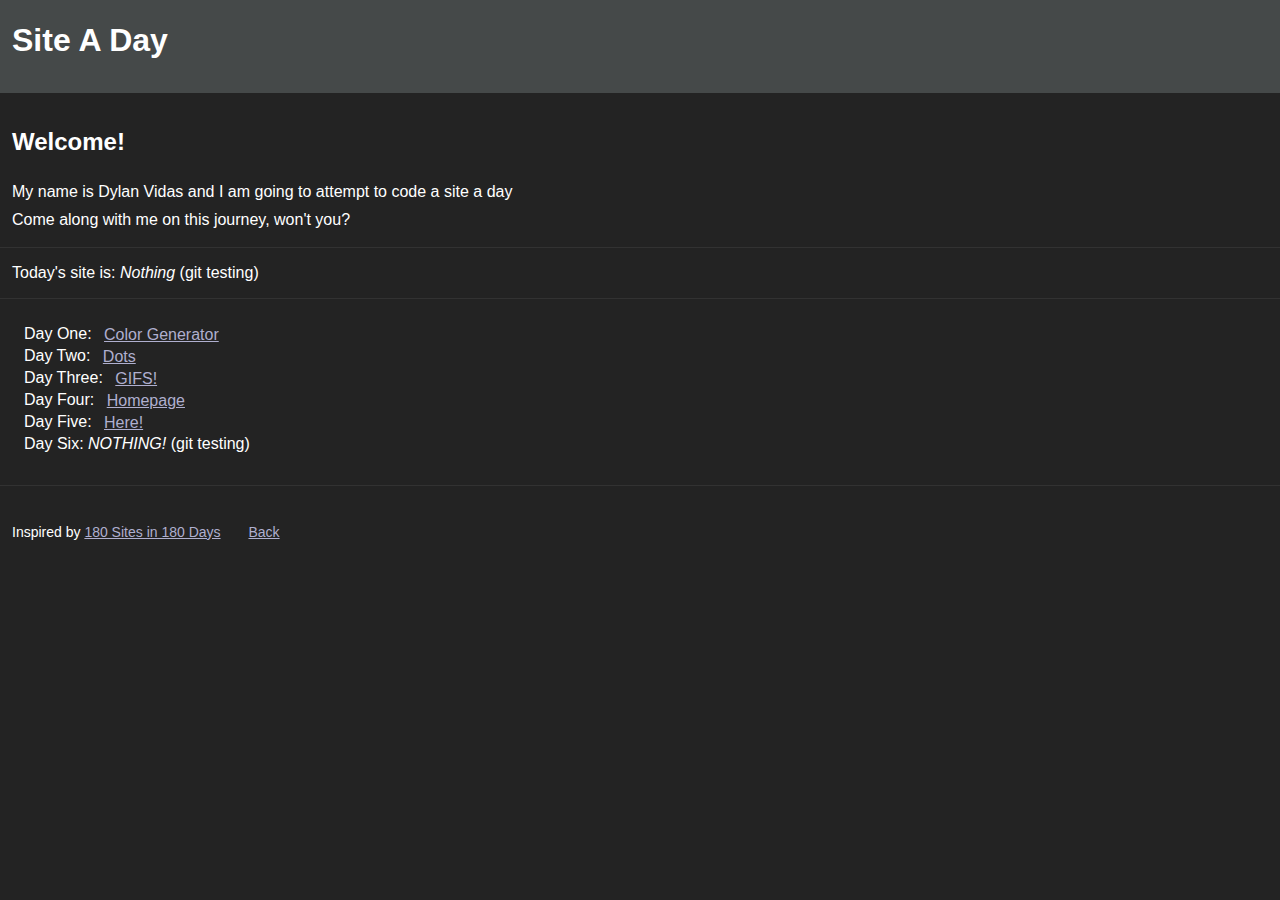
<file: index.html>
<!DOCTYPE html>
<html lang="en">
<head>
  <meta charset="UTF-8">
  <title>Site A Day</title>
  <link rel="stylesheet" type="text/css" href="styles/style.css">
</head>
<body>
  <header>
    <h1>Site A Day</h1>
  </header>
  <section class="welcome">
    <h2>Welcome!</h2>
    <p>My name is Dylan Vidas and I am going to attempt to code a site a day</p>
    <p>Come along with me on this journey, won't you?</p>
  </section>
  <section class="current">
    <p>Today's site is: <em>Nothing</em> (git testing)</p>
  </section>
  <section class="site-list">
    <ul>
      <li>Day One: <a href="sites/dayone/">Color Generator</a></li>
      <li>Day Two: <a href="sites/dots/">Dots</a></li>
      <li>Day Three: <a href="sites/gifs/">GIFS!</a></li>
      <li>Day Four: <a href="../">Homepage</a></li>
      <li>Day Five: <a href="#">Here!</a></li>
      <li>Day Six: <em>NOTHING!</em> (git testing)</li>
    </ul>
  </section>
  <section class="about">
    <p>Inspired by <a href="http://jenniferdewalt.com/">180 Sites in 180 Days</a></p>
    <p><a href="../">Back</a></p>
  </section>
</body>
</html>
</file>
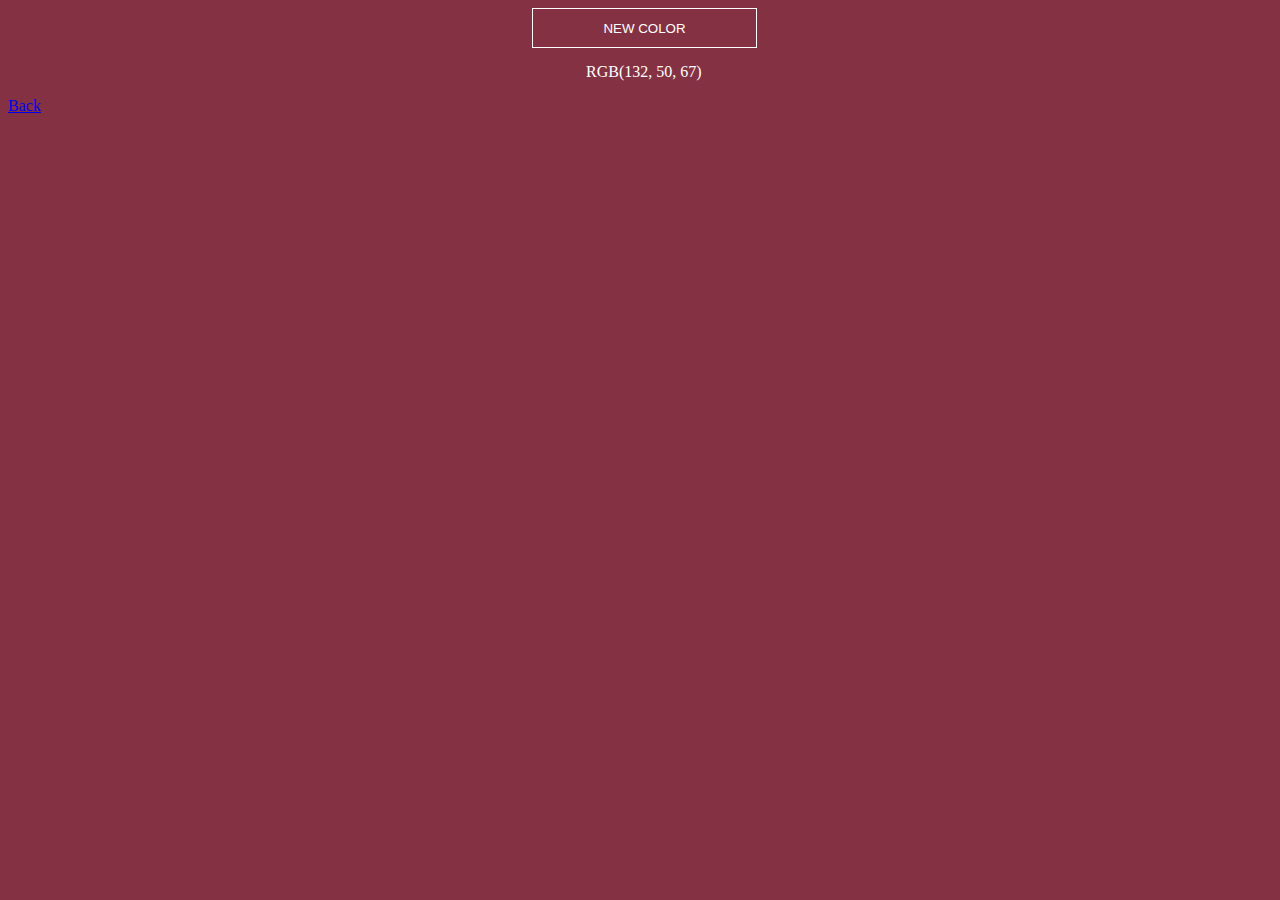
<file: sites/dayone/index.html>
<!DOCTYPE html>
<html lang="en">
<head>
  <meta charset="UTF-8">
  <title>Color Generator</title>
  <link rel="stylesheet" type="text/css" href="styles/style.css">
</head>
<body>
  <div class="btn-container">
    <button id="get-color">New Color</button>
    <span id="color-text"></span>
  </div>
  <p><a href="../../index.html">Back</a></p>
  <script type="text/javascript" src="scripts/script.js"></script>
</body>
</html>
</file>
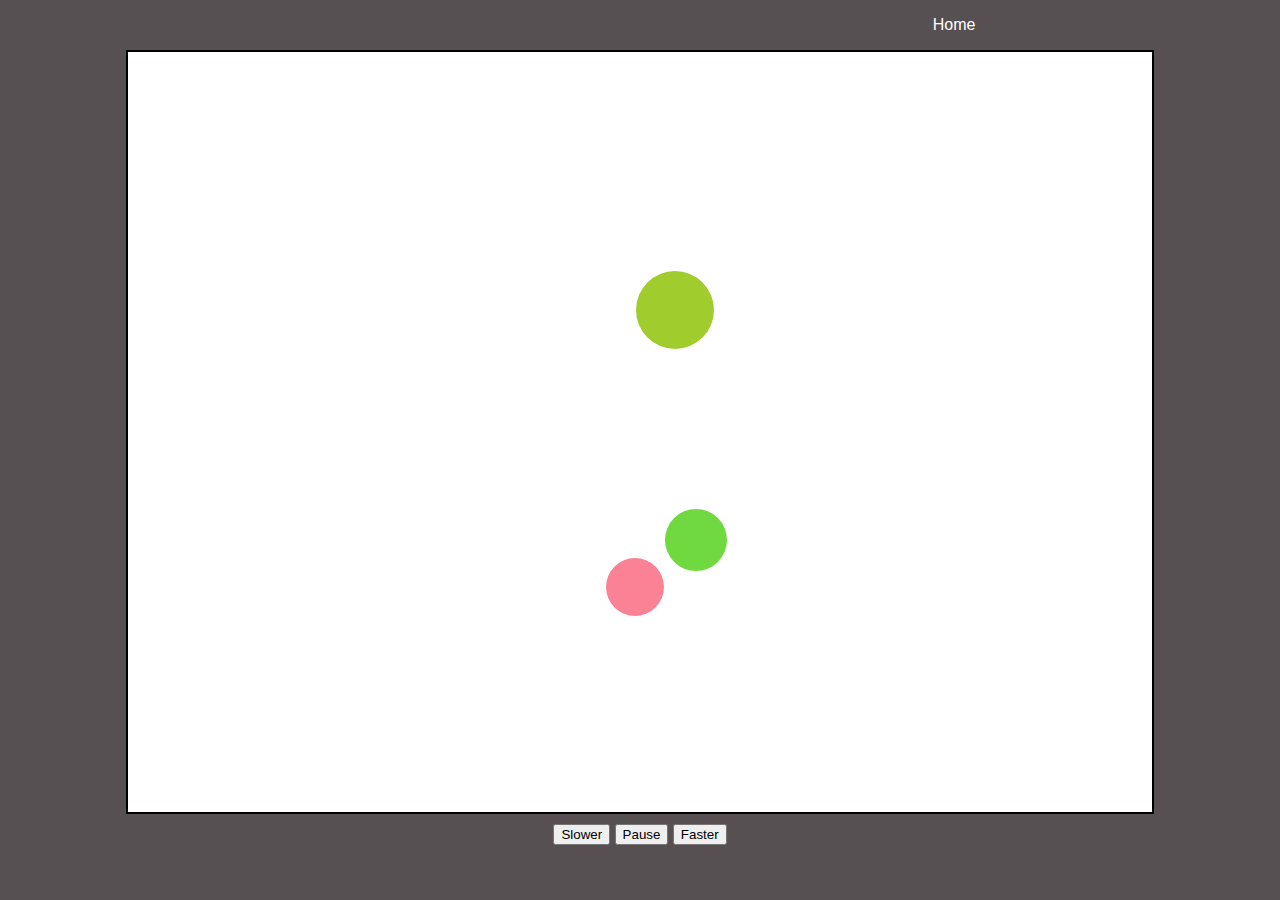
<file: sites/dots/index.html>
<!DOCTYPE html>
<html lang="en">
<head>
  <meta charset="UTF-8">
  <title>Pong</title>
  <link rel="stylesheet" type="text/css" href="style.css">
</head>
<body>
  <header>
    <ul>
      <li><a href="../../index.html">Home</a></li>
    </ul>
  </header>
  <section>
    <canvas id="canvas" width="1024", height="760"></canvas>
  <div class="buttons">
    <button id="slower">Slower</button>
    <button id="pause-btn">Pause</button>
    <button id="faster">Faster</button>
  </div>
  </section>
  <script type="text/javascript" src="dots.js"></script>
</body>
</html>
</file>
<file: styles/style.css>
body {
  background: #232323;
  color: white;
  font-family: "Century Gothic", Avenir, sans-serif;
  margin: 0;
  padding: 0;
}

a {
  color: #afafcf;
}

a:visited {
  color: #696969;
}

header {
  background: #454949;
  margin: 0;
  padding: 1px 0 12px 0;
}

h1 {
  margin-left: 12px;
}

.welcome {
  margin-left: 12px;
  line-height: 0.75;
  padding: 5px 0;
}

.welcome h2 {
  padding: 15px 0;
  /*color: #32683c;*/
}

.current {
  margin-left: 14px;
  border-color: #323232;
  border-width: 1px;
  border-style: solid;
  border-left: none;
  border-right: none;
  margin: 0;
  padding: 0 12px;
}

.current a {
  font-size: 1.2em;
  padding-left: 4px;
}

.about {
  margin: 12px;
  font-size: 14px;
}

.about p {
  display: inline-block;
  padding: 0;
  padding-right: 24px;
}

.site-list {
  margin: 24px 0 24px 0;
  padding-bottom: 14px;
  border-bottom: 1px solid #323232;
}

ul {
  list-style: none;
  padding-left: 24px;
}

li {
  margin: 0;
  padding: 2px 0;

}


li a {
  display: inline-block;
  position: relative;
  display: inline-block;
  top: 1px;
  padding-left: 8px;
}
</file>
<file: sites/dayone/styles/style.css>
#get-color {
  display: block;
  text-align: center;
  text-transform: uppercase;
  background: none;
  width: 25%;
  height: 40px;
  border: 1px solid #fff;
  color: #fff;
  padding: -5px 5px;
  position: relative;
  margin: 0 38%;
}

#get-color:hover {
  color: #000;
  border: 1px solid #000;
}

#color-text {
  display: block;
  color: white;
  text-transform: uppercase;
  margin-top: 15px;
  margin-left: 44%;
}

.btn-container {
  margin: 0 auto;
  width: 900px;
}
</file>
<file: sites/dots/style.css>
body {
  background: rgb(87, 80, 82);
  font-family: Avenir, sans-serif ;
}

canvas {
  display: block;
  border: 2px solid black;
  margin: auto;
  padding; 0;
  background: white;
}

ul li {
  display: inline-block;
  width: 12%;
  color: white;
}

header {
  padding-left: 70%;
  margin: 0;
}

.buttons {
  text-align: center;
  margin: 10px auto;
}

a {
  text-decoration: none;
  cursor: pointer;
  color: inherit;
}

a:hover {
  color: rgb(155, 155, 155);
}
</file>
